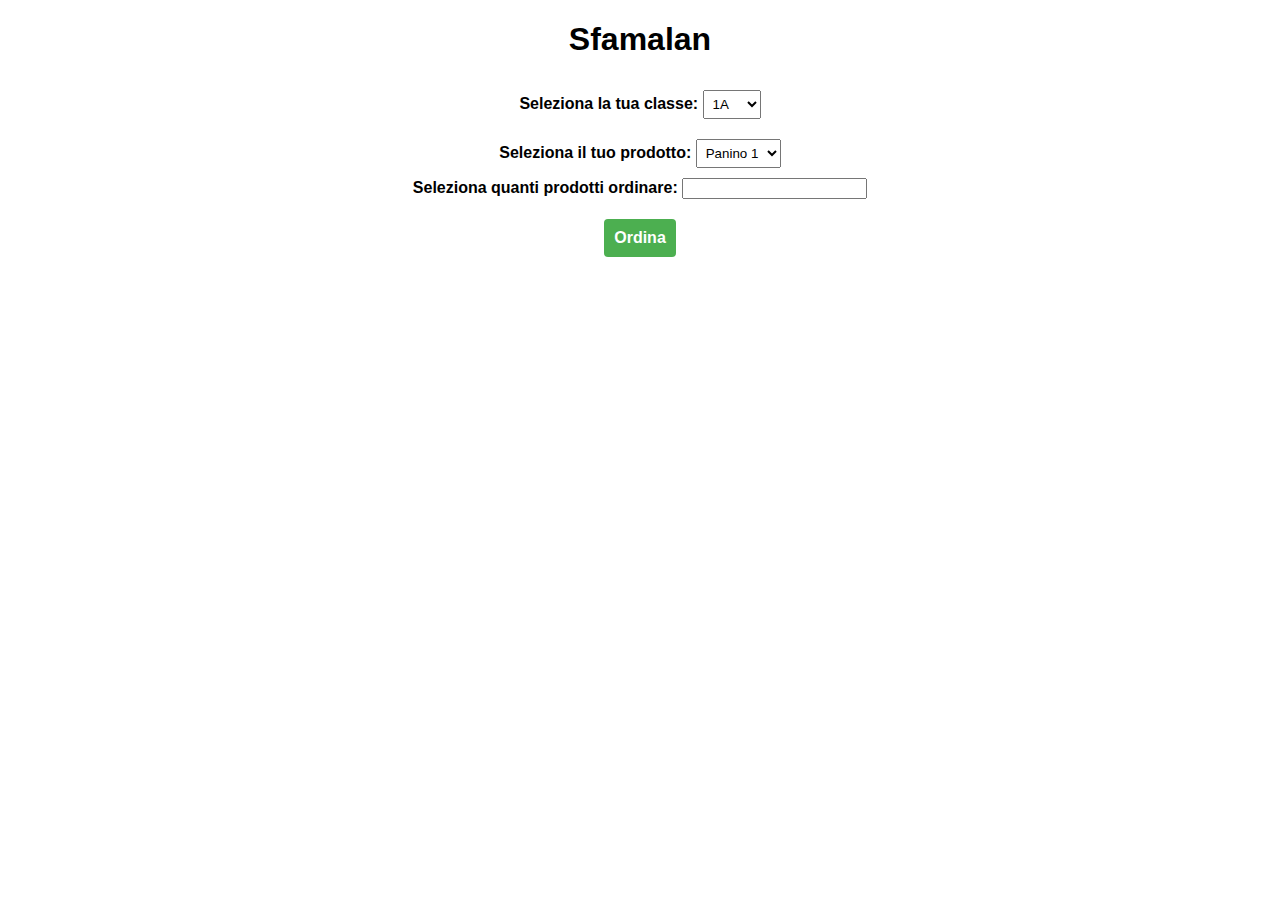
<file: index.html>
<!DOCTYPE html>
<html lang="en">
<head>
    <meta charset="UTF-8">
    <meta name="viewport" content="width=device-width, initial-scale=1.0">
    <title>Sfamalan</title>
    <link rel="stylesheet" href="style.css">
</head>
<body>
    <h1>Sfamalan</h1>
    <form id="order-form">
        <div class="gruppoForm">
            <label for="selezioneClasse">Seleziona la tua classe:</label>
            <select id="selezioneClasse" name="selezioneClasse" required>
                <option value="1A">1A</option>
                <option value="1B">1B</option>
                <option value="1C">1A</option>
                <option value="1D">1D</option>
                <option value="1E">1E</option>
                <option value="1F">1F</option>
                <option value="1G">1G</option>
                <option value="2A">2A</option>
                <option value="2B">2B</option>
                <option value="2C">2C</option>
                <option value="2D">2D</option>
                <option value="2E">2E</option>
                <option value="2F">2F</option>
                <option value="2G">2G</option>
                <option value="3A">3A</option>
                <option value="3AP">3AP</option>
                <option value="3AT">3AT</option>
                <option value="3B">3B</option>
                <option value="3BP">3BP</option>
                <option value="3BT">3BT</option>
                <option value="3CT">3CT</option>
                <option value="4A">4A</option>
                <option value="4AP">4AP</option>
                <option value="4AT">4AT</option>
                <option value="4B">4B</option>
                <option value="4BP">4BP</option>
                <option value="4BT">4BT</option>
                <option value="4CT">4CT</option>
                <option value="5A">5A</option>
                <option value="5AP">5AP</option>
                <option value="5AT">5AT</option>
                <option value="5B">5B</option>
                <option value="5BP">5BP</option>
                <option value="5BT">5BT</option>
                <option value="5CT">5CT</option>
                <option value="5DT">5DT</option>
            </select>
        </div>
        <div class="gruppoForm">
            <label for="selezioneProdotto">Seleziona il tuo prodotto:</label>
            <select id="selezioneProdotto" name="selezioneProdotto" required>
                <option value="Panino 1">Panino 1</option>
                <option value="Panino 2">Panino 2</option>
                <option value="Panino 3">Panino 3</option>
                <option value="Bibita 1">Bibita 1</option>
                <option value="Bibita 2">Bibita 2</option>
                <option value="Bibita 3">Bibita 3</option>
                <option value="Extra">Extra</option>
            </select>
        </div>
        <div class="gruppoForm">
            <label for="numeroDiProdotti">Seleziona quanti prodotti ordinare:</label>
            <input type="numero" class="controlloForm" id="numeroDiProdotti" name="numeroDiProdotti" min="1" required>
          </div>
        <button id="btnOrdina" type="submit">Ordina</button>
    </form>
    <script src="script.js"></script>
</body>
</html>
</file>
<file: style.css>
body {
  font-family: Helvetica, Arial, sans-serif;
}

.container {
  max-width: 800px;
  margin: 0 auto;
  padding: 20px;
}

h1 {
  text-align: center;
}

form {
  display: flex;
  flex-direction: column;
  align-items: center;
}

label {
  margin-top: 10px;
  font-weight: bold;
}

select {
  margin: 10px 0;
  padding: 5px;
}

button {
  margin-top: 20px;
  padding: 10px;
  font-size: 16px;
  font-weight: bold;
  background-color: #4CAF50;
  color: white;
  border: none;
  border-radius: 4px;
  cursor: pointer;
}

button:hover {
  background-color: #3e8e41;
}

/* Add some styling for the orders page */
table {
  border-collapse: collapse;
  width: 100%;
}

th, td {
  text-align: left;
  padding: 8px;
}

th {
  background-color: #4CAF50;
  color: white;
}

tr:nth-child(even) {
  background-color: #f2f2f2;
}

tr:hover {
  background-color: #ddd;
}

.button-container {
  text-align: center;
  margin-top: 20px;
}

button.delete-button {
  background-color: #f44336;
}

button.delete-button:hover {
  background-color: #d32f2f;
}
</file>
